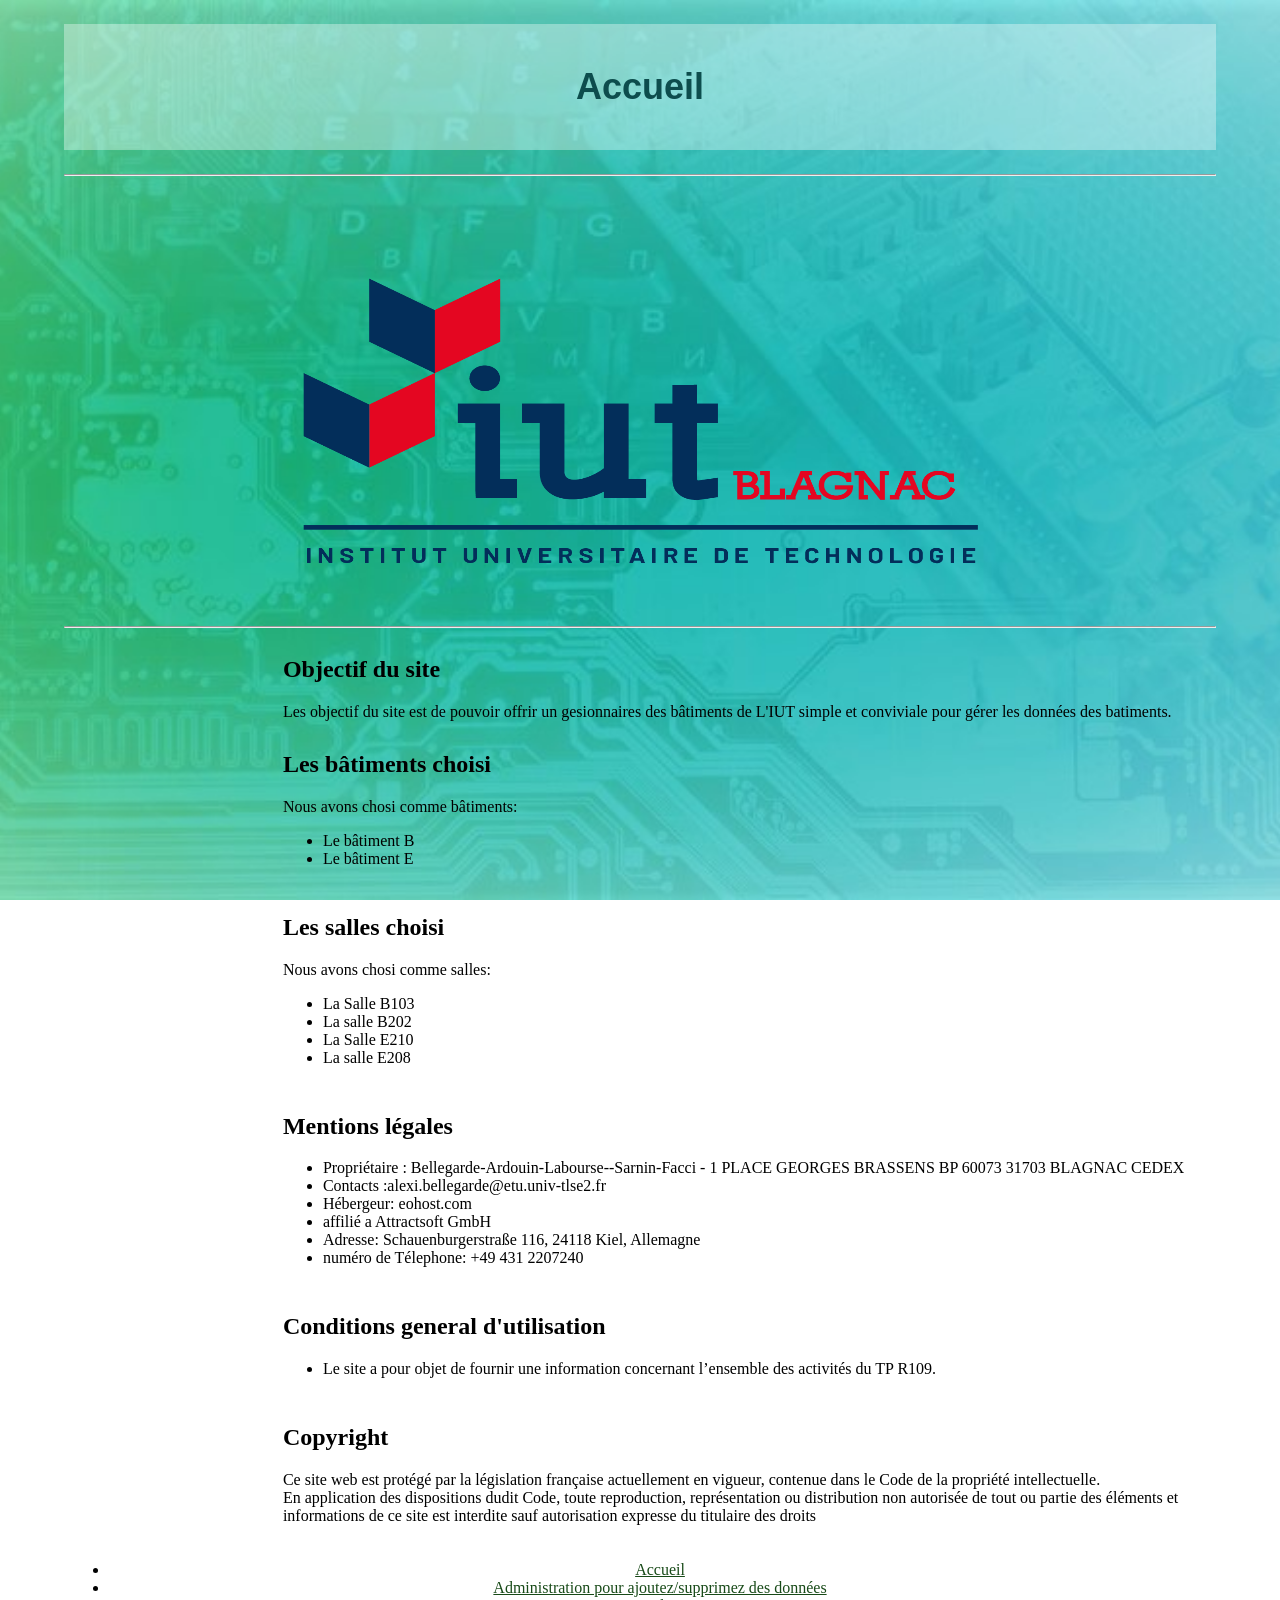
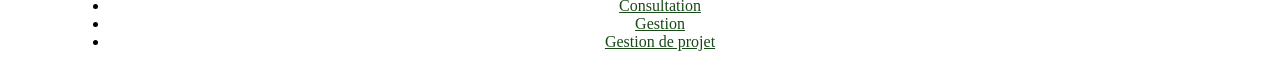
<file: Sae23/index.html>
<!DOCTYPE html>
 <html lang="fr">
  <head>
   <meta charset="UTF-8" />
   <title>Sae23</title>
   <link rel="stylesheet" type="text/css" href="./styles/smi.css" />
  </head>
  <body>
   <header>
    <div><h1><br />Accueil<br /><br /></h1></div>
    <hr />
    <p><br /><br /><img class= "image-responsive" src="./images/IUT.png" alt="Logo SMI" /><br /><br /></p>
    <hr />
   </header>
   <section>
   <h2>Objectif du site</h2>
   Les objectif du site est de pouvoir offrir un gesionnaires des bâtiments de L'IUT simple et conviviale pour gérer les données des batiments.
   </section>
   <section>
   <h2>Les bâtiments choisi</h2>
   Nous avons chosi comme bâtiments: 
   <ul>
   <li>Le bâtiment B</li>
   <li>Le bâtiment E</li>
   </ul>
   </section>
   <section>
   
   <h2>Les salles choisi</h2>
   Nous avons chosi comme salles: 
   <ul>
   <li>La Salle B103</li>
   <li>La salle B202</li>
   <li>La Salle E210</li>
   <li>La salle E208</li>
   </ul>
   </section>
   <section >
	<h2>Mentions légales</h2>
	<ul>
	<li>Propriétaire : Bellegarde-Ardouin-Labourse--Sarnin-Facci - 1 PLACE GEORGES BRASSENS BP 60073 31703 BLAGNAC CEDEX</li> 
	<li>Contacts :alexi.bellegarde@etu.univ-tlse2.fr </li> 
	<li>Hébergeur: eohost.com </li> 
	<li> affilié a Attractsoft GmbH </li>
	<li> Adresse: Schauenburgerstraße 116, 24118 Kiel, Allemagne </li>
	<li> numéro de Télephone: +49 431 2207240 </li>
	</ul>
  </section>

  <section>
	<h2>Conditions general d'utilisation</h2>
	<ul>
	<li>Le site a pour objet de fournir une information concernant l’ensemble des activités du TP R109.</li>
	</ul>
  </section>
  
  <section>
	<h2>Copyright</h2>
	Ce site web est protégé par la législation française actuellement en vigueur, contenue dans le Code de la propriété intellectuelle.<br>
	En application des dispositions dudit Code, toute reproduction, représentation ou distribution non autorisée de tout ou partie des éléments et informations de ce site est interdite sauf autorisation expresse du titulaire des droits <br>
  </section>	
   <footer>
    <ul>
		<li><a href="#" class="first">Accueil</a></li>  
		<li><a href="login_form.php">Administration pour ajoutez/supprimez des données</a></li>  
		<li><a href="Consultation.php">Consultation</a></li>
		<li><a href="gestion.php">Gestion</a></li>  
		<li><a href="gestion_de_projet.php">Gestion de projet</a></li>
		
    </ul>
   </footer>
  </body>
</html>
</file>
<file: Sae23/styles/smi.css>
/* Feuille de style : SMI */

html    /* Style � appliquer sur l'ensemble du document */
{ 
  margin: 0;
  padding: 0;
  background: url(../images/smi5.jpg) no-repeat center fixed; 
  background-size: cover; /* version standardis�e */
}

body   /* Style � appliquer sur l'ensemble du corps du document */
{
  margin-right: 5%;             /* Gestion des marges lat�rales */
  margin-left: 5%;
}

h1    /* Style � appliquer sur les titres h1 */
{
  background-color: rgba(255,255,255,0.35);
  text-align: center;
  color:  #0D4D4D;      
  font-size: 2.25em;
  font-family: Helvetica, Arial, sans-serif;
}

em
{
  color: white;
  font-size: 1.25em;
 }

label
{
  color: black;
  font-family: Arial, sans-serif;
 }

header
{
  text-align: center;
  clear: both;
}
p     /* Style � appliquer sur les paragraphes */
{
  font-family: Arial, sans-serif;
  color: #AD0000;      /* Couleur de texte : ocre */
  text-indent: 3%;
}
p.erreur
{
  font-weight: bold;
  color: white;
}
/* Gestion des hyperliens */
a:link
{
  color: #184A18;
}
a:visited
{
  color: #520031;
}
a:hover
{
  color: white;
  background: green;
}
a:active
{
  color: black;
}
legend
{
  color: #0D4D4D;
  font-family: Arial, sans-serif;
}
form
{
  width: 66%;
}
fieldset.gauche
{
  width: 50%;
  color: black ;
  font-family: Arial, sans-serif;
  float: left;
}
div.valid
{
  position: relative;
  top: 10px;
  left: 20px;
}
div.tablo 
{
  margin-top: 30px;
  margin-bottom: 30px;
  font-family: Arial, sans-serif;
}
div.tablo ul
{
  background-color: silver; 
  text-align: left;
  border-bottom: 2px solid gray;
}
div.tablo li
{
  list-style-type: none;
  margin-left: 10px;
  display: inline;
}
div.tablo li:first-child
{
  font-style: normal;
  font-size: larger;
}
div.tablo li:last-child
{
  font-style: normal;
  font-size: larger;
  color:#0D4D4D;
  position: absolute;
  left: 400px;
}
footer
{
  background-color: rgba(255,255,255,0.75); 
  text-align: center;
  position: relative;
  top: 5px;
  padding: 5px;
}
div.ajout
{
  color: #0D4D4D;
  font-family: Arial, sans-serif;
}
img{
	border:0;
	width:720px;
	height:360px
}
@media screen and (max-width: 780px) 
{
	h1
	{
		font-size: 1.8em;
	}
	
	nav ul li 
	{
		float: none;
		width: 100%;
		border-right: none;
	}

	nav ul li a 
	{
		padding: 1px;
	}

	section#first 
	{
		padding-top: 50px;
	}
	
	section 
	{
		padding-top: 5px;
		padding-right: 15px;
	}
	.image-responsive 
	{
		max-width: 100%;
		height: auto;
    }
}

/* max-width pour fortes résolutions */
@media screen and (min-width: 1280px) 
{


	nav
	{
	   position:fixed;
	   top:0px; 
	   width: 225px;
	   float: left;
	   height: 100%;
	   background-color: #888888;
	}

	nav ul li a 
	{
	  display: block;
	  width: 225px;
	  float: left;
	  color: white;
	  text-align: left;
	}
	
	section 
	{
	  float: right;	
	  width: 80%;
	  padding-bottom: 10px;
	  padding-right:1%;
	}

	section#first 
	{
	  padding-top:135px;
	}

	aside#last 
	{
	  float: right;	
	  width: 80%;
	  padding-top: 25px;
	  padding-bottom: 90px;
	  padding-right:1%;
	}
	
	footer 
	{
	  clear: both;
	}
}
</file>
